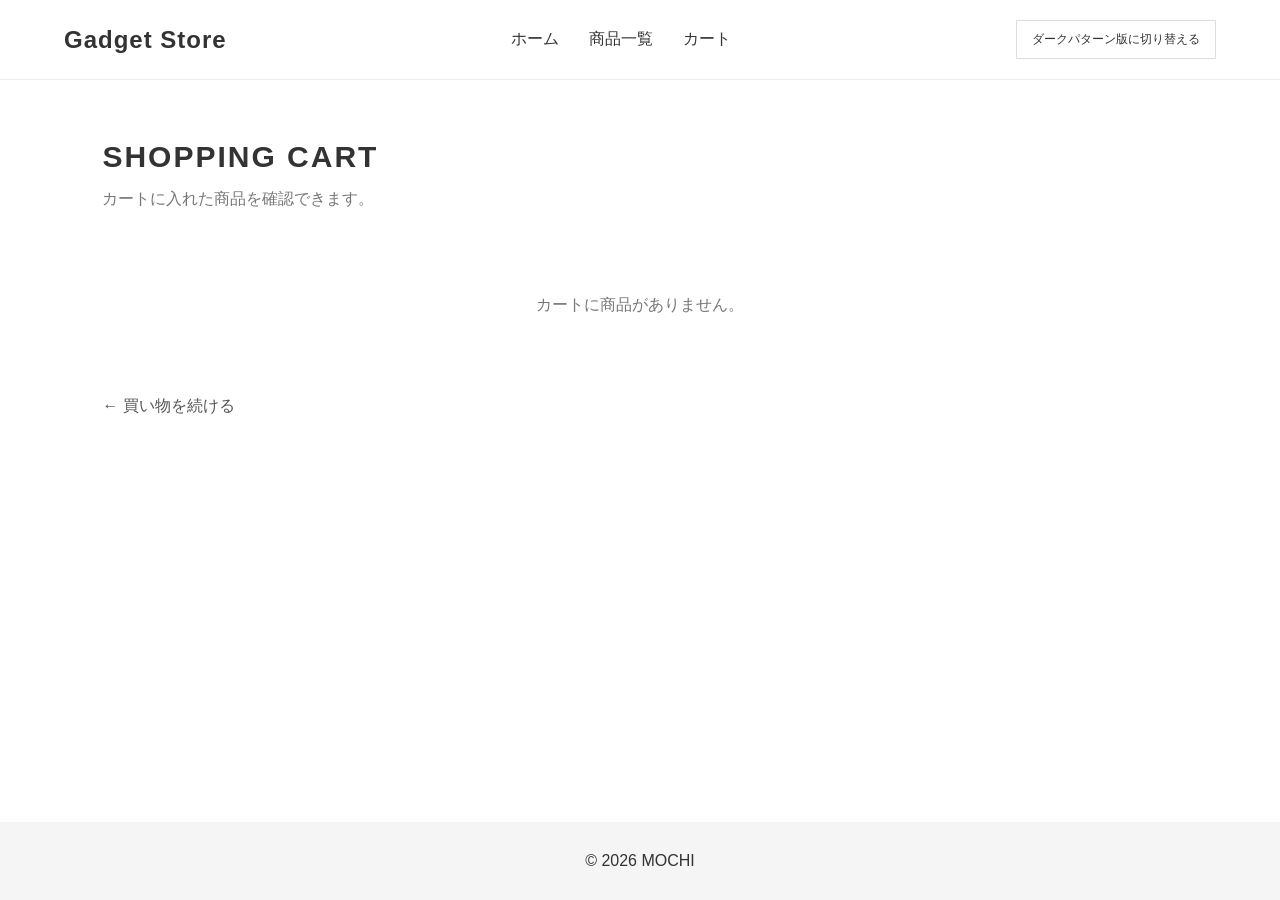
<file: GadgetStore DFAver/pages/cart.html>
<!doctype html>
<html lang="ja">
	<head>
		<meta charset="UTF-8" />
		<meta name="viewport" content="width=device-width, initial-scale=1.0" />
		<title>ショッピングカート | Gadget Store</title>
		<link rel="stylesheet" href="../css/style.css" />
	</head>
	<body>
		<header>
			<div class="header-inner">
				<h1 class="logo">Gadget Store</h1>
				<nav>
					<a href="../index.html">ホーム</a>
					<a href="products.html">商品一覧</a>
					<a href="cart.html">カート</a>
				</nav>
			</div>
		</header>

		<main class="cart-page">
			<h2>SHOPPING CART</h2>
			<p class="page-description">カートに入れた商品を確認できます。</p>

			<div id="cart-items"></div>

			<div id="cart-summary" class="cart-summary" hidden>
				<p>合計金額</p>
				<h3 id="cart-total">¥0</h3>
				<a href="checkout.html" class="btn">購入手続きへ進む</a>
			</div>

			<p id="empty-cart" hidden>カートに商品がありません。</p>

			<a href="products.html" class="continue-shopping">
				← 買い物を続ける
			</a>
		</main>

		<footer>
			<p>&copy; 2026 MOCHI</p>
		</footer>
		<script src="../js/mode.js"></script>
		<script src="../js/products.js"></script>
		<script src="../js/cart.js"></script>
	</body>
</html>
</file>
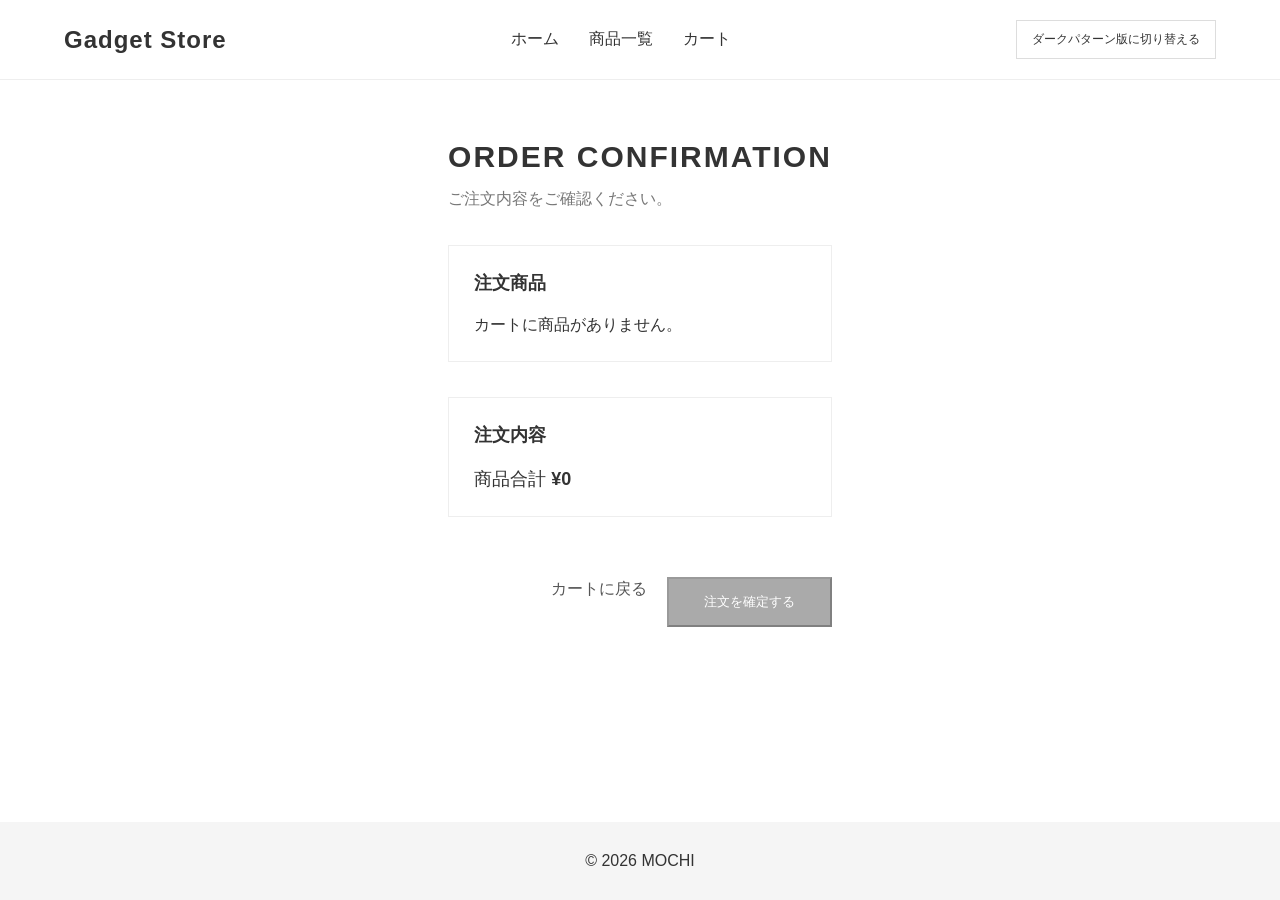
<file: GadgetStore DFAver/pages/checkout.html>
<!doctype html>
<html lang="ja">
	<head>
		<meta charset="UTF-8" />
		<meta name="viewport" content="width=device-width, initial-scale=1.0" />
		<title>購入手続き | Gadget Store</title>
		<link rel="stylesheet" href="../css/style.css" />
	</head>
	<body>
		<header>
			<div class="header-inner">
				<h1 class="logo">Gadget Store</h1>
				<nav>
					<a href="../index.html">ホーム</a>
					<a href="products.html">商品一覧</a>
					<a href="cart.html">カート</a>
				</nav>
			</div>
		</header>

		<main class="checkout-page">
			<h2>ORDER CONFIRMATION</h2>
			<p class="page-description">ご注文内容をご確認ください。</p>

			<section class="checkout-section">
				<h3>注文商品</h3>
				<div id="checkout-items"></div>
			</section>

			<section class="checkout-section">
				<h3>注文内容</h3>
				<div class="checkout-total">
					<span>商品合計</span>
					<strong id="checkout-total">¥0</strong>
				</div>
			</section>

			<p id="checkout-message"></p>

			<div class="checkout-buttons">
				<a href="cart.html" class="back-button">カートに戻る</a>
				<button id="order-button" class="btn">注文を確定する</button>
			</div>
		</main>

		<footer>
			<p>&copy; 2026 MOCHI</p>
		</footer>
		<script src="../js/mode.js"></script>
		<script src="../js/products.js"></script>
		<script src="../js/checkout.js"></script>
	</body>
</html>
</file>
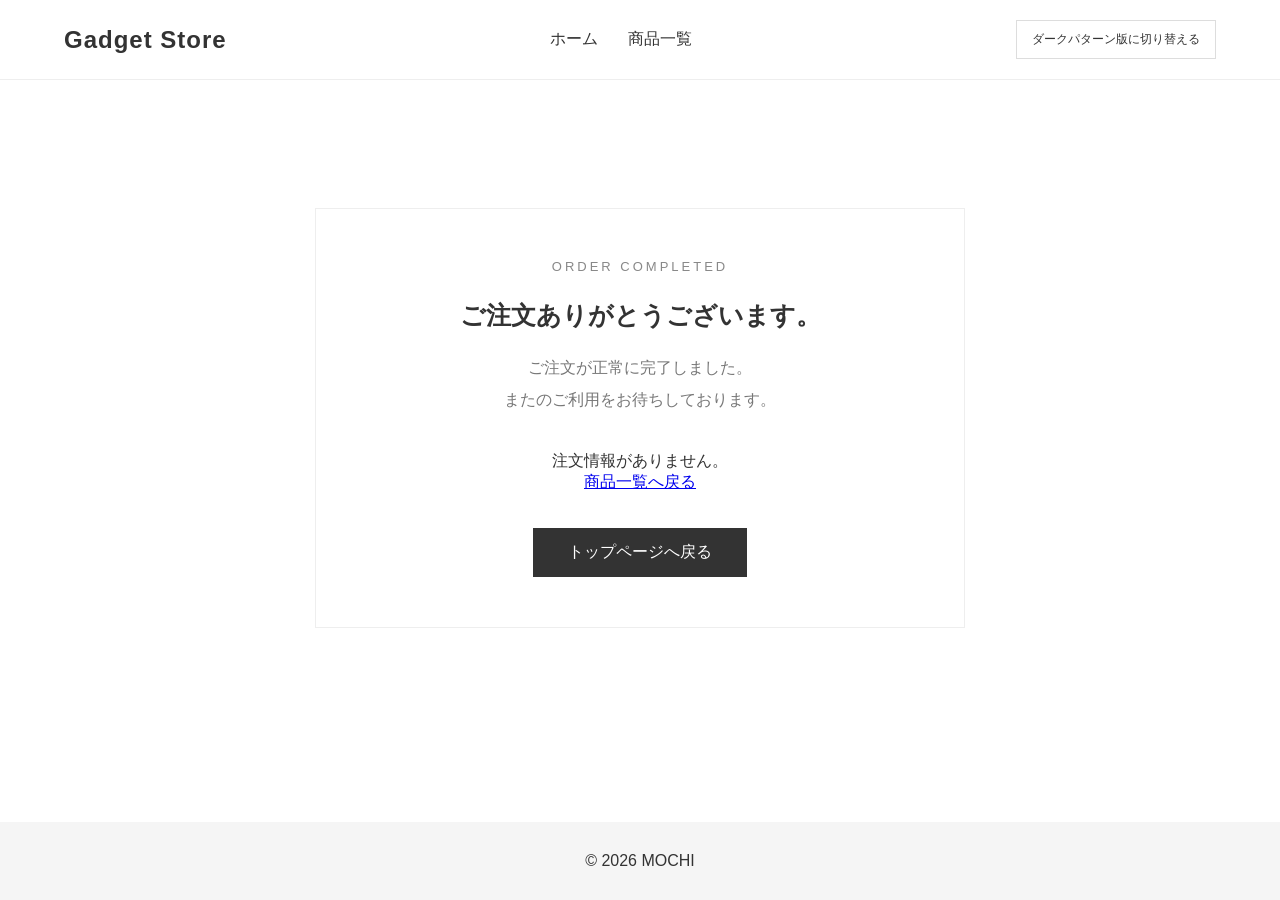
<file: GadgetStore DFAver/pages/complete.html>
<!doctype html>
<html lang="ja">
	<head>
		<meta charset="UTF-8" />
		<meta name="viewport" content="width=device-width, initial-scale=1.0" />
		<title>購入完了 | Gadget Store</title>
		<link rel="stylesheet" href="../css/style.css" />
	</head>
	<body>
		<header>
			<div class="header-inner">
				<h1 class="logo">Gadget Store</h1>
				<nav>
					<a href="../index.html">ホーム</a>
					<a href="products.html">商品一覧</a>
				</nav>
			</div>
		</header>

		<main class="complete-page">
			<div class="complete-box">
				<p class="complete-label">ORDER COMPLETED</p>

				<h2>ご注文ありがとうございます。</h2>

				<p class="complete-message">
					ご注文が正常に完了しました。<br />
					またのご利用をお待ちしております。
				</p>

				<div id="order-information">
					<!-- JavaScriptで注文情報を表示 -->
				</div>

				<a href="../index.html" class="btn"> トップページへ戻る </a>
			</div>
		</main>

		<footer>
			<p>&copy; 2026 MOCHI</p>
		</footer>
		<script src="../js/mode.js"></script>
		<script src="../js/complete.js"></script>
	</body>
</html>
</file>
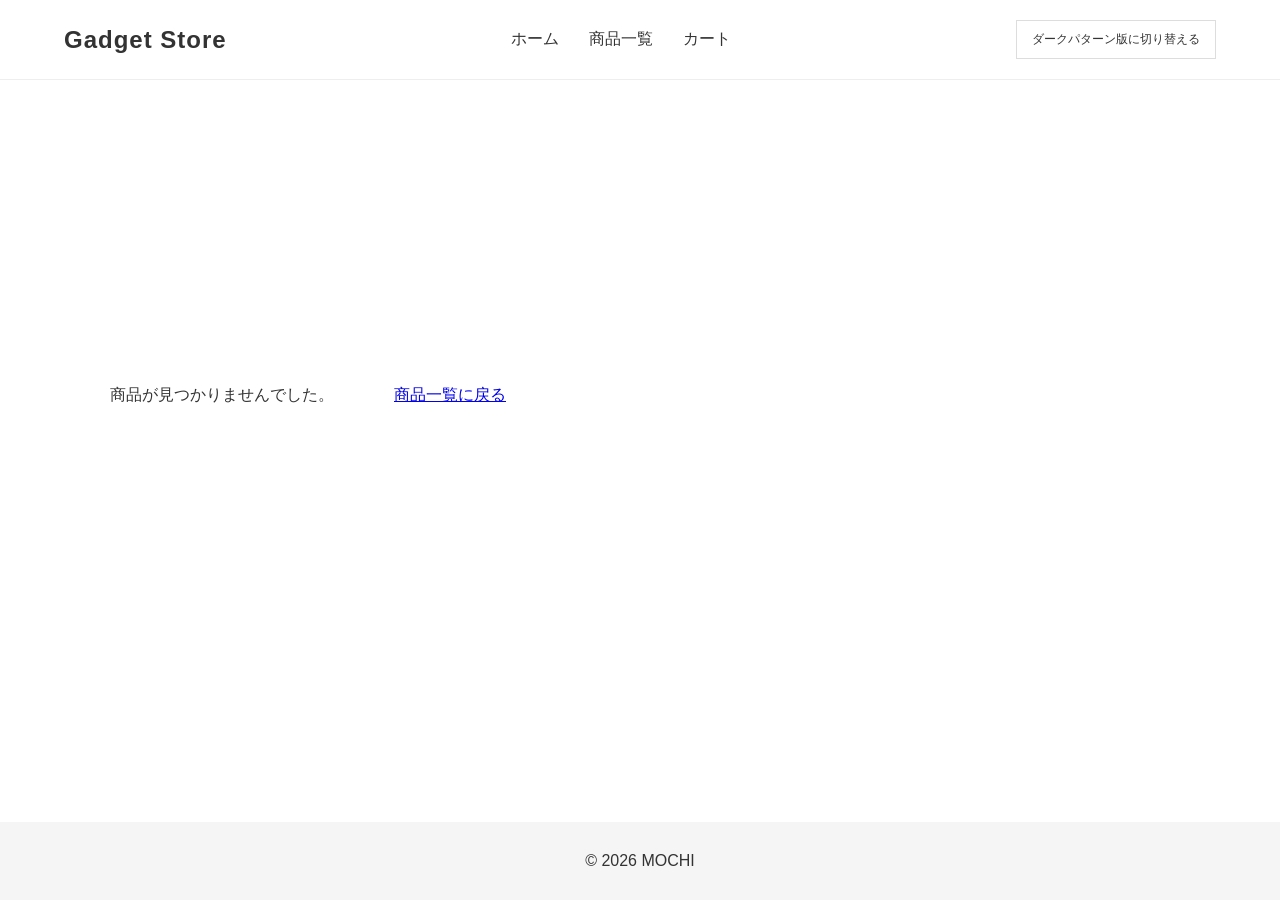
<file: GadgetStore DFAver/pages/detail.html>
<!doctype html>
<html lang="ja">
	<head>
		<meta charset="UTF-8" />
		<meta name="viewport" content="width=device-width, initial-scale=1.0" />
		<title>商品詳細 | Gadget Store</title>
		<link rel="stylesheet" href="../css/style.css" />
	</head>
	<body>
		<header>
			<div class="header-inner">
				<h1 class="logo">Gadget Store</h1>
				<nav>
					<a href="../index.html">ホーム</a>
					<a href="products.html">商品一覧</a>
					<a href="cart.html">カート</a>
				</nav>
			</div>
		</header>

		<main class="detail-page">
			<div id="product-detail">
				<!-- JavaScriptで商品情報を表示 -->
			</div>

			<p id="message"></p>
		</main>

		<footer>
			<p>&copy; 2026 MOCHI</p>
		</footer>
		<script src="../js/mode.js"></script>
		<script src="../js/products.js"></script>
		<script src="../js/detail.js"></script>
	</body>
</html>
</file>
<file: GadgetStore DFAver/css/style.css>
* {
	margin: 0;
	padding: 0;
	box-sizing: border-box;
}

html,
body {
	min-height: 100%;
}

body {
	font-family: Arial, "Noto Sans JP", sans-serif;
	color: #333;
	background: #fff;

	min-height: 100vh;
	display: flex;
	flex-direction: column;
}

header {
	border-bottom: 1px solid #eee;
	padding: 20px 5%;
}

.header-inner {
	display: flex;
	justify-content: space-between;
	align-items: center;
}

.logo {
	font-size: 24px;
	letter-spacing: 1px;
}

nav {
	display: flex;
	gap: 30px;
}

nav a {
	text-decoration: none;
	color: #333;
}

.hero {
	min-height: 400px;
	background: #e9ecef;
	display: flex;
	align-items: center;
	padding: 60px 10%;
}

.hero-content p {
	letter-spacing: 3px;
	font-size: 13px;
	margin-bottom: 20px;
}

.hero h2 {
	font-size: 40px;
	margin-bottom: 20px;
}

.btn {
	display: inline-block;
	margin-top: 25px;
	padding: 14px 35px;
	background: #333;
	color: white;
	text-decoration: none;
}

.categories,
.recommend {
	padding: 60px 8%;
}

.categories h2,
.reccomend h2 {
	margin-bottom: 30px;
}

.category-list {
	display: grid;
	grid-template-columns: repeat(4, 1fr);
	gap: 20px;
}

.category-card {
	padding: 35px 10px;
	background-color: #f5f5f5;
	text-align: center;
}

.product-list {
	display: grid;
	grid-template-columns: repeat(4, 1fr);
	gap: 20px;
}

.product-card {
	border: 1px solid #eee;
	padding: 15px;
}

.product-card img {
	width: 100%;
	aspect-ratio: 1 / 1;
	object-fit: cover;
	background: #f5f5f5;
}

.product-card h3 {
	font-size: 16px;
	margin: 12px 0;
}

.more-link {
	display: block;
	text-align: center;
	margin-top: 35px;
	color: #333;
}

footer {
	padding: 30px;
	text-align: center;
	background: #f5f5f5;
	margin-top: auto;
}

@media (max-width: 768px) {
	.header-inner {
		flex-direction: column;
		gap: 20px;
	}

	nav {
		gap: 15px;
	}

	.hero h2 {
		font-size: 28px;
	}

	.category-list,
	.product-list {
		grid-template-columns: repeat(2, 1fr);
	}
}

/*products.html*/
/* 商品一覧ページ */

.products-page {
	padding: 60px 8%;
	min-height: 70vh;
}

.products-page > h2 {
	font-size: 30px;
	letter-spacing: 2px;
}

.page-description {
	color: #777;
	margin: 15px 0 35px;
}

.search-area {
	display: flex;
	max-width: 500px;
	margin-bottom: 25px;
}

.search-area input {
	flex: 1;
	padding: 12px;
	border: 1px solid #ddd;
	font-size: 14px;
}

.search-area button {
	padding: 12px 25px;
	background: #333;
	color: white;
	border: none;
	cursor: pointer;
}

.filter-area {
	display: flex;
	flex-wrap: wrap;
	gap: 10px;
	margin-bottom: 30px;
}

.filter-btn {
	padding: 10px 20px;
	border: 1px solid #ddd;
	background: white;
	cursor: pointer;
}

.filter-btn.active {
	background: #333;
	color: white;
}

#result-count {
	margin-bottom: 20px;
	color: #777;
	font-size: 14px;
}

.product-card a {
	color: #333;
	text-decoration: none;
}

.product-card img {
	display: block;
}

#no-result {
	padding: 50px 0;
	text-align: center;
	color: #777;
}

/*detail.html*/
.detail-page {
	display: flex;
	justify-content: center;
	gap: 60px;
	padding: 80px 8%;
	min-height: 70vh;
}

#product-detail {
	display: flex;
	align-items: center;
	gap: 60px;
	width: 100%;
	max-width: 1000px;
}

.detail-image {
	flex: 1;
}

.detail-image img {
	width: 100%;
	background: #f5f5f5;
	aspect-ratio: 1/1;
	object-fit: cover;
}

.detail-info {
	flex: 1;
}

.detail-category {
	color: #888;
	margin-bottom: 15px;
}

.detail-info h2 {
	font-size: 28px;
	margin-bottom: 20px;
}

.detail-price {
	font-size: 24px;
	font-weight: bold;
	margin-bottom: 30px;
}

.quantity-area {
	margin-bottom: 20px;
}

.quantity-area input {
	width: 70px;
	padding: 8px;
	border: 1px solid #ddd;
}

.detail-info.btn {
	border: none;
	cursor: pointer;
}

#message {
	margin-top: 20px;
	text-align: center;
}

.back-link a {
	color: #555;
	text-decoration: none;
}

@media (max-width: 768px) {
	.detail-page {
		padding: 40px 5%;
	}

	#product-detail {
		flex-direction: column;
		gap: 30px;
	}

	.detail-info {
		width: 100%;
	}
}

/*cart.html*/

.cart-page {
	padding: 60px 8%;
	min-height: 70vh;
}

.cart-page > h2 {
	font-size: 30px;
	letter-spacing: 2px;
}

.cart-item {
	display: flex;
	gap: 25px;
	padding: 25px 0;
	border-color: 1px solid #eee;
}

.cart-item img {
	width: 150px;
	height: 150px;
	object-fit: cover;
	background-color: #f5f5f5;
}

.cart-item-info {
	flex: 1;
}

.cart-item-info h3 {
	margin-bottom: 10px;
}

.cart-item-info p {
	margin: 10px 0;
}

.cart-quantity {
	margin: 10px 0;
}

.quantity-input {
	width: 65px;
	padding: 7px;
	border: 1px solid #ddd;
}

.remove-button {
	padding: 7px 15px;
	border: 1px solid #ddd;
	background: white;
	cursor: pointer;
}

.remove-button {
	background-color: #eee;
}

.cart-summary {
	margin-top: 35px;
	padding: 25px;
	background: #f5f5f5;
	text-align: right;
}

.cart-summary h3 {
	font-size: 26px;
	margin-top: 15px 0;
}

#empty-cart {
	padding: 50px 0;
	text-align: center;
	color: #777;
}

.continue-shopping {
	display: inline-block;
	margin-top: 30px;
	color: #555;
	text-decoration: none;
}

@media (max-width: 768px) {
	.cart-item {
		gap: 15px;
	}

	.cart-item img {
		width: 110px;
		height: 110px;
	}

	.cart-page {
		padding: 40px 5%;
	}
}

/*checkout.html*/

.checkout-page {
	max-width: 900px;
	margin: 0 auto;
	padding: 60px 8%;
	min-height: 70vh;
}

.checkout-page > h2 {
	font-size: 30px;
	letter-spacing: 2px;
}

.checkout-section {
	margin-top: 35px;
	padding: 25px;
	border: 1px solid #eee;
}

.checkout-section h3 {
	margin-bottom: 20px;
	font-size: 18px;
}
.chechout-item .checkout-total {
	display: flex;
	justify-content: space-between;
	gap: 15px;
	padding: 15px 0;
	border-bottom: 1px solid #eee;
}

.checkout-total {
	font-size: 18px;
	border-bottom: none;
}

.checkout-buttons {
	display: flex;
	justify-content: flex-end;
	align-items: center;
	gap: 20px;
	margin-top: 35px;
}

.back-button {
	color: #555;
	text-decoration: none;
}

.checkout-buttons.btn {
	border: none;
	cursor: pointer;
}

.checkout-buttons button:disabled {
	background: #aaa;
	cursor: not-allowed;
}

#checkout-message {
	margin-top: 20px;
	color: #c00;
}

@media (max-width: 768px) {
	.checkout-page {
		padding: 40px 5%;
	}

	.checkout-buttons {
		flex-direction: column;
		align-items: stretch;
	}

	.checkout-buttons .btn {
		text-align: center;
	}
}

/*complete.html*/
/* 購入完了ページ */

.complete-page {
	display: flex;
	justify-content: center;
	align-items: center;
	min-height: 75vh;
	padding: 50px 8%;
}

.complete-box {
	width: 100%;
	max-width: 650px;
	padding: 50px 35px;
	text-align: center;
	border: 1px solid #eee;
}

.complete-label {
	color: #888;
	letter-spacing: 3px;
	font-size: 13px;
	margin-bottom: 25px;
}

.complete-box h2 {
	font-size: 25px;
	margin-bottom: 20px;
}

.complete-message {
	color: #777;
	line-height: 2;
	margin-bottom: 35px;
}

.order-info {
	padding: 20px;
	border-top: 1px solid #eee;
	text-align: left;
}

.order-info p {
	margin-bottom: 8px;
}

.order-info strong {
	font-size: 18px;
}

.complete-box .btn {
	margin-top: 35px;
}

@media (max-width: 768px) {
	.complete-box {
		padding: 35px 20px;
	}

	.complete-box h2 {
		font-size: 21px;
	}
}

/*表示切替モード*/
#mode-toggle {
	padding: 10px 15px;
	border: 1px solid #ddd;
	background-color: white;
	color: #333;
	cursor: pointer;
	font-size: 12px;
}

#mode-toggle:hover {
	background: #f0f0f0;
}

@media (max-width: 768px) {
	#mode-toggle {
		margin-top: 10px;
	}
}

.stock-normal {
	color: #555;
	font-size: 13px;
}

.stock-warning {
	color: #d93025;
	font-weight: bold;
	font-size: 13px;
}

.original-price {
	color: #888;
	font-size: 13px;
	text-decoration: line-through;
}

.discount {
	color: #d93025;
	font-weight: bold;
	font-size: 15px;
}

.product-price {
	font-size: 20px;
	font-weight: bold;
}

/* 商品詳細の在庫表示 */
.stock-normal {
	color: #555;
	font-size: 14px;
	margin: 12px 0;
}

.stock-warning {
	color: #d93025;
	font-size: 16px;
	font-weight: bold;
	margin: 12px 0;
}

/* 価格表示 */
.original-price {
	color: #888;
	font-size: 14px;
	text-decoration: line-through;
	margin: 8px 0;
}

.discount {
	color: #d93025;
	font-size: 18px;
	font-weight: bold;
	margin: 8px 0;
}

.detail-price {
	font-size: 26px;
	font-weight: bold;
	margin: 12px 0;
}
</file>
